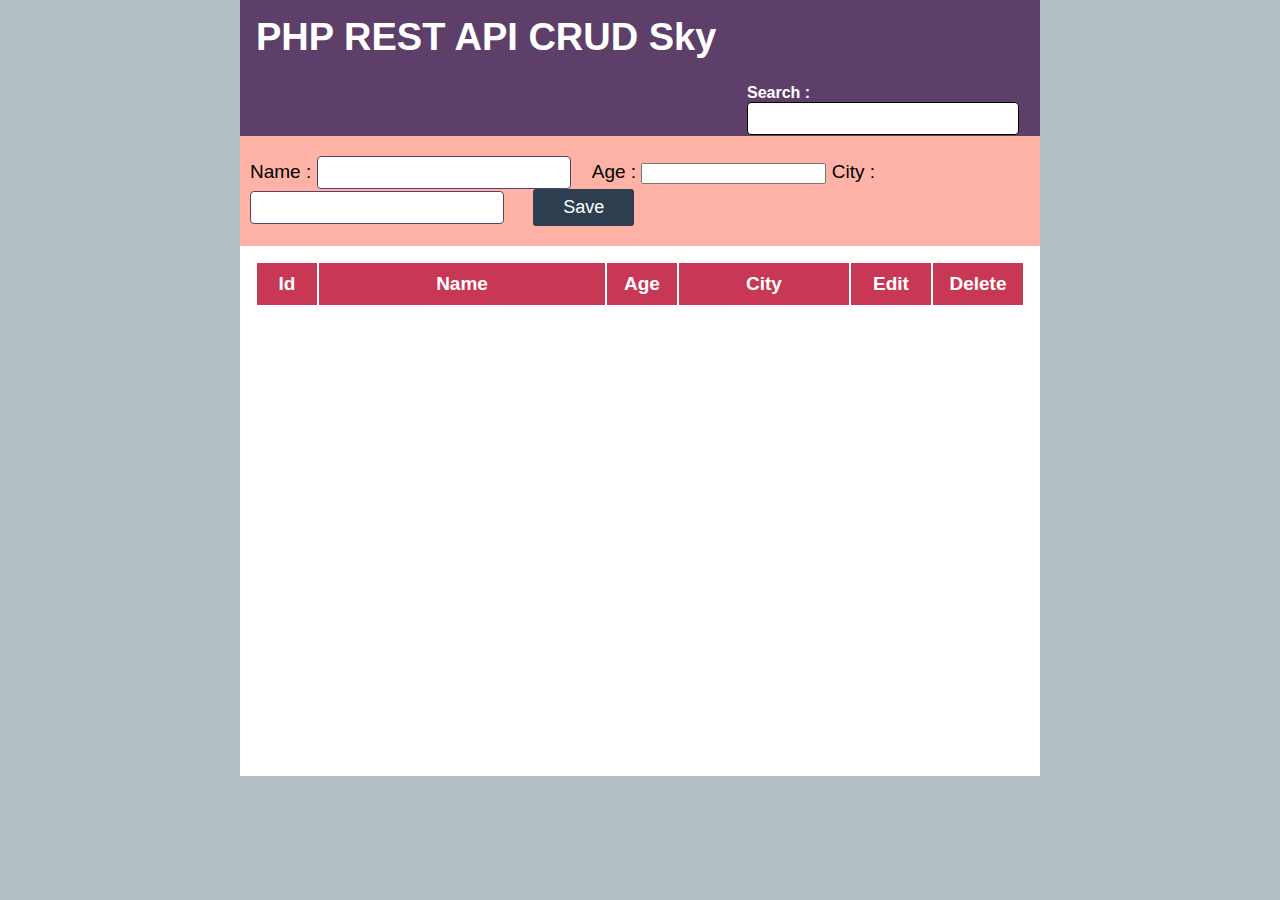
<file: index.html>
<!DOCTYPE html>
<html lang="en">

<head>
    <meta charset="UTF-8">
    <meta name="viewport" content="width=device-width, initial-scale=1.0">
    <meta http-equiv="X-UA-Compatible" content="ie=edge">
    <title>PHP REST API CRUD</title>
    <link rel="stylesheet" href="css/style.css">
</head>

<body>
    <table id="main" border="0" cellspacing="0">
        <tr>
            <td id="header">
                <h1>PHP REST API CRUD Sky</h1>

                <div id="search-bar">
                    <label>Search :</label>
                    <input type="text" id="search" autocomplete="off">
                </div>
            </td>
        </tr>
        <tr>
            <td id="table-form">
                <form id="addForm">
                    Name : <input type="text" name="name" id="name">
                    Age : <input type="number" name="age" id="age">
                    City : <input type="text" name="city" id="city">
                    <input type="submit" id="save-button" value="Save">
                </form>
            </td>
        </tr>
        <tr>
            <td id="table-data">
                <table width="100%" cellpadding="10px">
                    <tr>
                        <th width="40px">Id</th>
                        <th>Name</th>
                        <th width="50px">Age</th>
                        <th width="150px">City</th>
                        <th width="60px">Edit</th>
                        <th width="70px">Delete</th>
                    </tr>
                    <tbody id="load-table"></tbody>
                </table>
            </td>
        </tr>
    </table>

    <div id="error-message" class="messages"></div>
    <div id="success-message" class="messages"></div>

    <!-- Popup Modal Box for Update the Records -->
    <div id="modal">
        <div id="modal-form">
            <h2>Edit Form</h2>
            <form action="" id="edit-form">
                <table cellpadding="10px" width="100%">
                    <tr>
                        <td width="90px">Name</td>
                        <td><input type="text" name="name" id="edit-name">
                            <input type="text" name="id" id="edit-id" hidden="">
                        </td>
                    </tr>
                    <tr>
                        <td>Age</td>
                        <td><input type="number" name="age" id="edit-age"></td>
                    </tr>
                    <tr>
                        <td>City</td>
                        <td><input type="text" name="city" id="edit-city"></td>
                    </tr>
                    <tr>
                        <td></td>
                        <td><input type="button" id="edit-submit" value="Update"></td>
                    </tr>
                </table>
            </form>
            <div id="close-btn">X</div>
        </div>
    </div>
    <script type="text/javascript" src="js/jquery.js"></script>
    <script type="text/javascript">
        $(document).ready(function () {
            // Fetch All Records
            function loadTable() {
                $("#load-table").html("");
                $.ajax({
                    url : 'api-fetch-all.php',
                    type: "GET",
                    success: function (data) {
                        if (data.status == false) {
                            $("#load-table").append("<tr><td colspan='6'><h2>" + data.message + "</h2></td></tr>")
                        } else {
                            $count =0;
                            $.each(data, function (key, value) {
                                $count++;
                                $("#load-table").append("<tr>"
                                    + "<td>" + $count + "</td>" +
                                    "<td>" + value.name + "</td>" +
                                    "<td>" + value.age + "</td>" +
                                    "<td>" + value.city + "</td>" +
                                    "<td><button class='edit-btn'   data-eid ='" + value.id + "'>Edit</button></td>" +
                                    "<td><button class='delete-btn' data-did ='" + value.id + "''>Delete</button></td>" +
                                    "</tr>");
                            });
                        }
                    }
                });
            }
            loadTable();

            // Show Success or Error Messages
            function message(message, status) {
                if (status == true) {
                    $("#success-message").html(message).slideDown();
                    $("#error-message").slideUp();
                    setTimeout(function () {
                        $("#success-message").slideUp();
                    }, 4000);

                } else if (status == false) {
                    $("#error-message").html(message).slideDown();
                    $("#success-message").slideUp();
                    setTimeout(function () {
                        $("#error-message").slideUp();
                    }, 4000);
                }
            }

            // Function for form Data to JSON Object
            function jsonData(targetForm) {
                var arr = $(targetForm).serializeArray();

                var obj = {};
                for (var a = 0; a < arr.length; a++) {
                    if (arr[a].value == "") {
                        return false;
                    }
                    obj[arr[a].name] = arr[a].value;
                }
                var json_string = JSON.stringify(obj);

                return json_string;
            }

            //Insert New Record
            $("#save-button").on("click", function(e){
                e.preventDefault();

                var jsonObj = jsonData("#addForm");

                if (jsonObj == false) {
                    message("All Fields are required.", false);
                } else {
                    $.ajax({
                        url: 'api-insert.php',
                        type: "POST",
                        data: jsonObj,
                        success: function(data) {
                            message(data.message, data.status);

                            if (data.status == true) {
                                loadTable();
                                $("#addForm").trigger("reset");
                            }
                        }
                    });
                    console.log(jsonObj);
                }
            });

            //Delete Record
            $(document).on("click", ".delete-btn", function () {
                if (confirm("Do you really want to delete this record ? ")) {
                    var studentId = $(this).data("did");
                    var obj = { id: studentId };
                    var myJSON = JSON.stringify(obj);

                    var row = this;

                    $.ajax({
                        url: 'api-delete.php',
                        type: "POST",
                        data: myJSON,
                        success: function (data) {
                            message(data.message, data.status);

                            if (data.status == true) {
                                $(row).closest("tr").fadeOut();
                            }
                        }
                    });
                }
            });

            //Fetch Single Record : Show in Model Box
            $(document).on("click", ".edit-btn", function () {
                $("#modal").show();
                var studentId = $(this).data("eid");
                var obj = { id: studentId };
                var myJSON = JSON.stringify(obj);

                $.ajax({
                    url: 'api-fetch-single.php',
                    type: "POST",
                    data: myJSON,
                    success: function (data) {
                        $("#edit-id").val(data[0].id);
                        $("#edit-name").val(data[0].name);
                        $("#edit-age").val(data[0].age);
                        $("#edit-city").val(data[0].city);
                    }
                });
            });

            //Hide Modal Box
            $("#close-btn").on("click",function () {
                $("#modal").hide();
            });

            //Update Record
            $("#edit-submit").on("click", function (e) {
                e.preventDefault();

                var jsonObj = jsonData("#edit-form");

                if (jsonObj == false) {
                    message("All Fields are required.", false);
                }
                else {
                    $.ajax({
                        url: 'api-update.php',
                        type: "POST",
                        data: jsonObj,
                        success: function (data) {
                            message(data.message, data.status);

                            if (data.status == true) {
                                $("#modal").hide();
                                loadTable();
                                
                            }
                        }
                    });
                }
            });


            //Live Search Record
            $("#search").on("keyup", function () {
                var search_term = $(this).val();

                $("#load-table").html("");

                $.ajax({
                    url: 'api-search.php?search=' + search_term,
                    type: "GET",
                    success: function (data) {
                        if (data.status == false) {
                            $("#load-table").append("<tr><td colspan='6'><h2>" + data.message + "</h2></td></tr>");
                        } else {
                            $.each(data, function (key, value) {
                                $("#load-table").append("<tr>" +
                                    "<td>" + value.id + "</td>" +
                                    "<td>" + value.name + "</td>" +
                                    "<td>" + value.age + "</td>" +
                                    "<td>" + value.city + "</td>" +
                                    "<td><button class='edit-btn' data-eid='" + value.id + "'>Edit</button></td>" +
                                    "<td><button class='delete-btn' data-did='" + value.id + "'>Delete</button></td>" +
                                    "</tr>");
                            });
                        }
                    }
                });
            })

        });

    </script>
</body>

</html>
</file>
<file: css/style.css>
body{
  font-family: arial;
  background: #b2bec3;
  padding:0;
  margin: 0;
}
.center{
  text-align: center;
}
#main{
  width: 800px;
  margin: 0 auto;
  background: white;
  font-size: 19px;
}
#header{
  background: #5D3F6A;
  color: #fff;
}
h1{
  float: left;
  margin: 15px;
}
#search-bar{
  padding: 10px 20px 0;
  float: right;
}
#search-bar label{
  font-size: 16px;
  font-weight: bold;
  display: block;
}
#search-bar input{
  width: 250px;
  height: 25px;
  font-size: 18px;
  letter-spacing: 0.8px;
  padding: 3px 10px;
  border-radius: 4px;
  border: 1px solid #000;
}
#search-bar input:focus{
  outline: 0;
}
#table-form{
  background: #FFB3A7;
  padding: 20px 10px;
}
#table-form input[type="text"],#sage{
  height: 25px;
  font-size: 18px;
  padding: 3px 10px;
  margin-right: 17px;
  border-radius: 4px;
  border: 1px solid #5D3F6A;
  outline: 0;
}
#sage{
  width: 40px;
  padding: 3px 0 3px 10px;
}
#scity{
  width: 120px;
}

#save-button,
#edit-submit{
  background:#2c3e50;
  color: #fff;
  font-size: 18px;
  border:0;
  padding: 8px 30px;
  margin-left: 7px;
  border-radius: 3px;
  cursor: pointer;
}
#save-button:focus,
#edit-submit:focus{
  outline: 0;
}

#table-data{
  padding: 15px;
  height: 500px;
  vertical-align: top;
}
#table-data th{
  background: #C93756;
  color: #fff;
}
#table-data tr:nth-child(odd){
  background: #ecf0f1;
}
#table-data h2{
  text-align: center;
}
#success-message,
#error-message{
  background: #DEF1D8;
  color: green;
  font-size: 30px;
  padding: 10px;
  margin: 10px;
  display: none;
  position: fixed;
  right: 15px;
  top: 15px;
  z-index: 20;
}
#error-message{
  background: #EFDCDD;
  color: red;
}
.delete-btn{
  background:#e74c3c;
  color: #fff;
  border:0;
  padding: 4px 10px;
  border-radius: 3px;
  cursor: pointer;
}
.edit-btn{
  background: #27ae60;
  color: white;
  border: 0;
  padding: 4px 10px;
  border-radius: 3px;
  cursor: pointer;
}
#modal{
  background: rgba(0,0,0,0.7);
  position: fixed;
  left: 0;
  top:0;
  width: 100%;
  height: 100%;
  z-index: 10;
  display: none;
}
#modal-form{
  background: #fff;
  width: 30%;
  position: relative;
  top: 20%;
  left: calc(50% - 15%);
  padding: 15px;
  border-radius: 4px;
}
#modal-form h2{
  margin: 0 0 15px;
  padding-bottom: 10px;
  border-bottom: 1px solid #000;
}
#modal-form input[type = "text"],
#modal-form input[type="number"]{
  width: 90%;
  height: 25px;
  font-size: 18px;
  padding: 3px 10px;
  margin-right: 17px;
  border-radius: 4px;
  border: 1px solid #5D3F6A;
  outline: 0;
}

#close-btn{
  background: red;
  color: white;
  width: 30px;
  height: 30px;
  line-height: 30px;
  text-align: center;
  border-radius: 50%;
  position: absolute;
  top: -15px;
  right: -15px;
  cursor: pointer;
}
</file>
